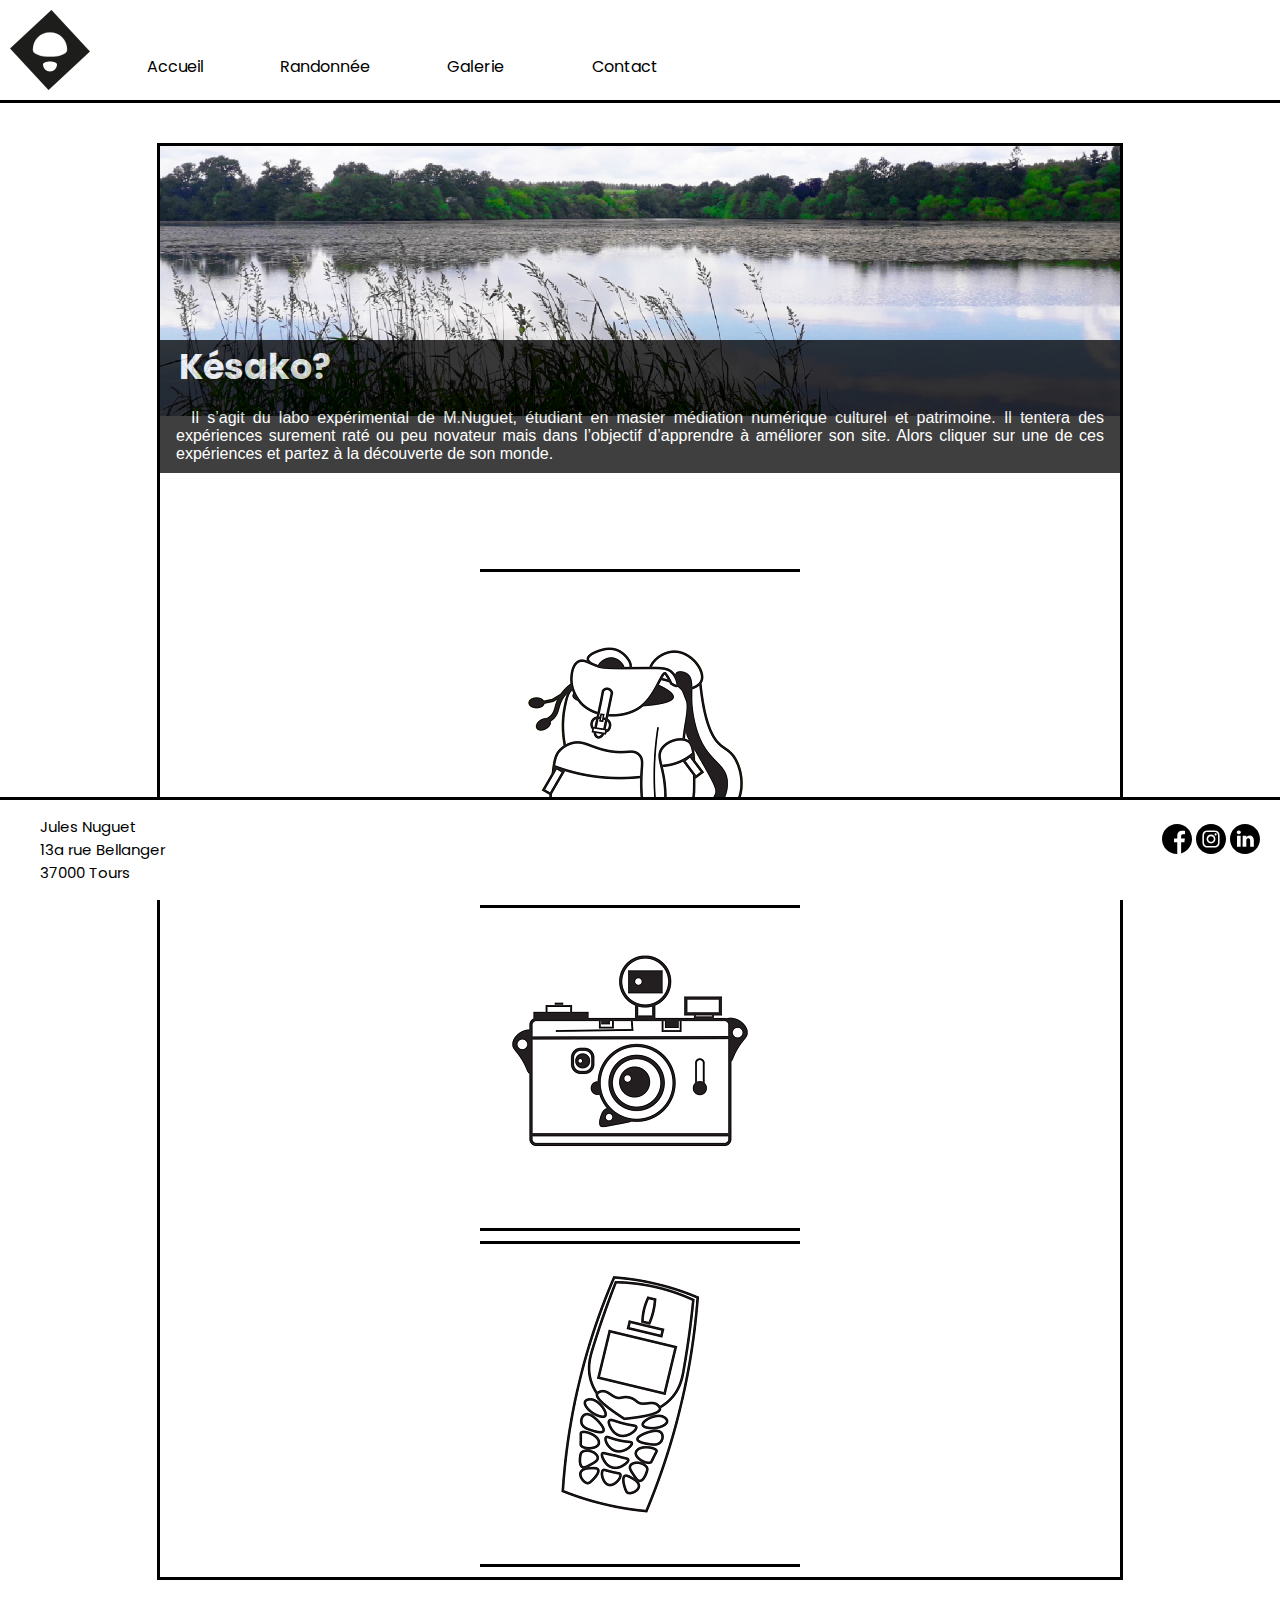
<file: Index.html>
<!doctype html>
<html>

<head>
	<meta charset="utf-8">
	<meta name="Description"
		content="Il s’agit du labo expérimental de M.Nuguet, étudiant en master médiation numérique culturel et patrimoine. Il tentera des expériences surement raté ou peu novateur mais dans l’objectif d’apprendre à améliorer son site. Alors cliquer sur une  de ces expériences et partez à la découverte de son monde.">
	<meta name="Author" content="Jules Nuguet">
	<meta name="Keywords" content="Patrimoine, Tours, Laval ,Histoire">
	<meta name="viewport">
	<title> Acceuil</title>
	<link href="Css/Style.css" rel="stylesheet" type="text/css">
	<link rel="shortcut icon" type="image/x-icon" href="./img/favicon.ico">
	<link rel="preconnect" href="https://fonts.gstatic.com">
	<link href="https://fonts.googleapis.com/css2?family=Poppins:wght@900&display=swap" rel="stylesheet">
</head>

<header>
	<img class="logo" src="img/logo.svg">
	<nav class="navigation">
		<ul class="niveau1">
			<li><a href="Index.html">Accueil</a></li>
			<li class="sousmenu"><a href="Randonnée.html">Randonnée</a>
				<ul class="niveau2">
					<li><a href="Randonnée.html#at1">Laval</a></li>
					<li><a href="Randonnée.html#at2">Tours</a></li>
					<li><a href="Randonnée.html#at3">Pontivy</a></li>
				</ul>
			</li>
			<li><a href="Patrimoine.html">Galerie</a></li>
			<li><a href="Contact.html">Contact </a></li>
		</ul>
	</nav>
</header>

<body>
	<div class="cont-a">
		<div class="cont-b">
			<img class="fisrtimg" src="img/img1.jpg.png" height="100%" width="100%">
			<div class="qui">
				<h1>Késako?</h1>
				<p>Il s’agit du labo expérimental de M.Nuguet, étudiant en master médiation numérique culturel et
					patrimoine. Il tentera des expériences surement raté ou peu novateur mais dans l’objectif
					d’apprendre à améliorer son site. Alors cliquer sur une de ces expériences et partez à la découverte
					de son monde.</p>
			</div>
			<div class="cont-d">

				<div class="carre bc1">
					<div class="test"></div>
					<div class="test2"></div>
					<div class="test3"></div>
					<div class="cont-c"></div>
					<h1 class="int">Randonnée</h1>
				</div>
				<div class="carre bc2">
					<div class="test4"><img class="fisrtimg" src="img/ap1.svg" height="100%" width="100%"></div>
					<div class="cont-c"></div>
					<h1 class="int">Galerie</h1>
					
				</div>
				<div class="carre bc3">
					<div class="test5"></div>
					<div class="cont-c"></div>
					<h1 class="int">Contact</h1>
				</div>
			</div>

</body>
<footer>
	<ul>
		<li>Jules Nuguet </li>
		<li> 13a rue Bellanger</li>
		<li> 37000 Tours</li>
	</ul>

	<ul class="social">
		<li> <a href="https://www.facebook.com/jules.ngt.4" alt="facebook" target="_blank">
				<img src="img/facebook.svg" height="30" width="30"></a></li>
		<li><a href="https://www.instagram.com/julesngt/" alt="instagram" target="_blank"><img src="img/instagram.svg"
					height="30" width="30"></a></li>
		<li> <a href="https://www.linkedin.com/in/jules-nuguet-945175155/" alt="linkedin" target="_blank"> <img
					src="img/linkedin.svg" height="30" width="30"> </a> </li>
	</ul>
</footer>

</html>
</file>
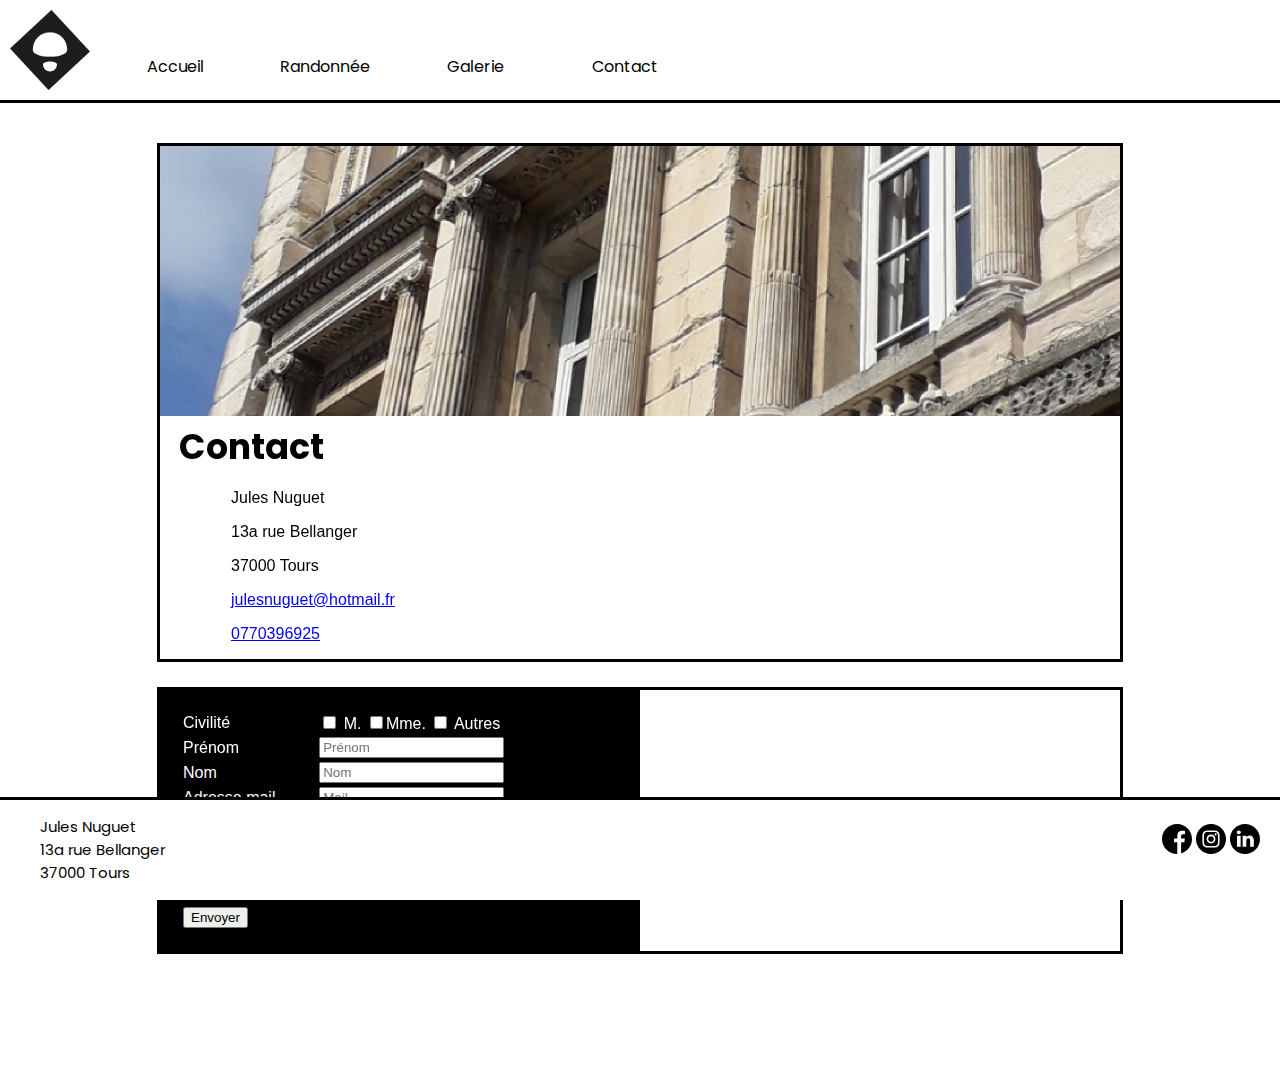
<file: Contact.html>
<!doctype html>
<html>

<head>
	<meta charset="utf-8">
	<title> Contact </title>
	<link rel="stylesheet" href="Css/Style.css" type="text/css">
	<link rel="shortcut icon" type="image/x-icon" href="./img/favicon.ico">
	<link rel="preconnect" href="https://fonts.gstatic.com">
	<link href="https://fonts.googleapis.com/css2?family=Poppins:wght@900&display=swap" rel="stylesheet">

</head>
<header>
	<img class="logo" src="img/logo.svg">
	<nav class="navigation">
		<ul class="niveau1">
			<li><a href="Index.html">Accueil</a></li>
			<li class="sousmenu"><a href="Randonnée.html">Randonnée</a>
				<ul class="niveau2">
					<li><a href="Randonnée.html#at1">Laval</a></li>
					<li><a href="Randonnée.html#at2">Tours</a></li>
					<li><a href="Randonnée.html#at3">Pontivy</a></li>
				</ul>
			</li>
			<li><a href="Patrimoine.html">Galerie</a></li>
			<li><a href="Contact.html">Contact </a></li>
		</ul>
	</nav>
</header>

<body>

	<div class="cont-a">
		<div class="cont-b">
			<img class="fisrtimg" src="img/img4.jpg.png" height="100%" width="100%">


			<h1> Contact </h1>
			<ul>
				<li>
					<p>Jules Nuguet</p>
				</li>
				<li>
					<p>13a rue Bellanger</p>
				</li>
				<li>
					<p> 37000 Tours </p>
				</li>
				<li>
					<p><a href="mailto:julesnuguet53@hotmail.fr">julesnuguet@hotmail.fr</a></p>
				</li>
				<li>
					<p><a href="tel:+3370396925">0770396925</a></p>
				</li>
			</ul>

		</div>

		<div class="cont-b">
			<div class="cont-f">
				<form method="post"><iframe
						src="https://www.google.com/maps/embed?pb=!1m18!1m12!1m3!1d2701.2770301915484!2d0.7018821158661248!3d47.387027411112825!2m3!1f0!2f0!3f0!3m2!1i1024!2i768!4f13.1!3m3!1m2!1s0x47fcd437ea7ef9d3%3A0xbf7e5ad8e51214f3!2s13%20Rue%20Bellanger%2C%2037000%20Tours!5e0!3m2!1sfr!2sfr!4v1606820302011!5m2!1sfr!2sfr"
						width="50%" height="250PX" frameborder="0" style="border:0;" allowfullscreen=""
						aria-hidden="false" tabindex="0"></iframe>
					<table>
						<tr>
							<td> Civilité </td>
							<td> <input type="checkbox"> M. <input type="checkbox">Mme. <input type="checkbox"> Autres
							</td>
						</tr>
						<tr>
							<td> Prénom </td>
							<td> <input type="text" placeholder="Prénom"> </td>
						</tr>
						<tr>
							<td> Nom </td>
							<td> <input type="text" placeholder="Nom"> </td>
						</tr>
						<tr>
							<td> Adresse mail </td>
							<td> <input type="email" placeholder="Mail"> </td>
						</tr>
						<tr>

						</tr>

						<tr>
							<td> Message</td>
							<td> <textarea id="story" name="story" rows="5" cols="23">
                           Saisir votre message </textarea></td>
						</tr>
						<tr>
							<td> <input href="mailto:jules.nuguet@etu.univ-tours.fr" type="submit" value="Envoyer"></td>
						</tr>

					</table>

				</form>

			</div>
		</div>
	</div>
</body>
<footer>
	<ul>
		<li>Jules Nuguet </li>
		<li> 13a rue Bellanger</li>
		<li> 37000 Tours</li>
	</ul>

	<ul class="social">
		<li> <a href="https://www.facebook.com/jules.ngt.4" alt="facebook" target="_blank">
				<img src="img/facebook.svg" height="30" width="30"></a></li>
		<li><a href="https://www.instagram.com/julesngt/" alt="instagram" target="_blank"><img src="img/instagram.svg"
					height="30" width="30"></a></li>
		<li> <a href="https://www.linkedin.com/in/jules-nuguet-945175155/" alt="linkedin" target="_blank"> <img
					src="img/linkedin.svg" height="30" width="30"> </a> </li>
	</ul>
</footer>

</html>
</file>
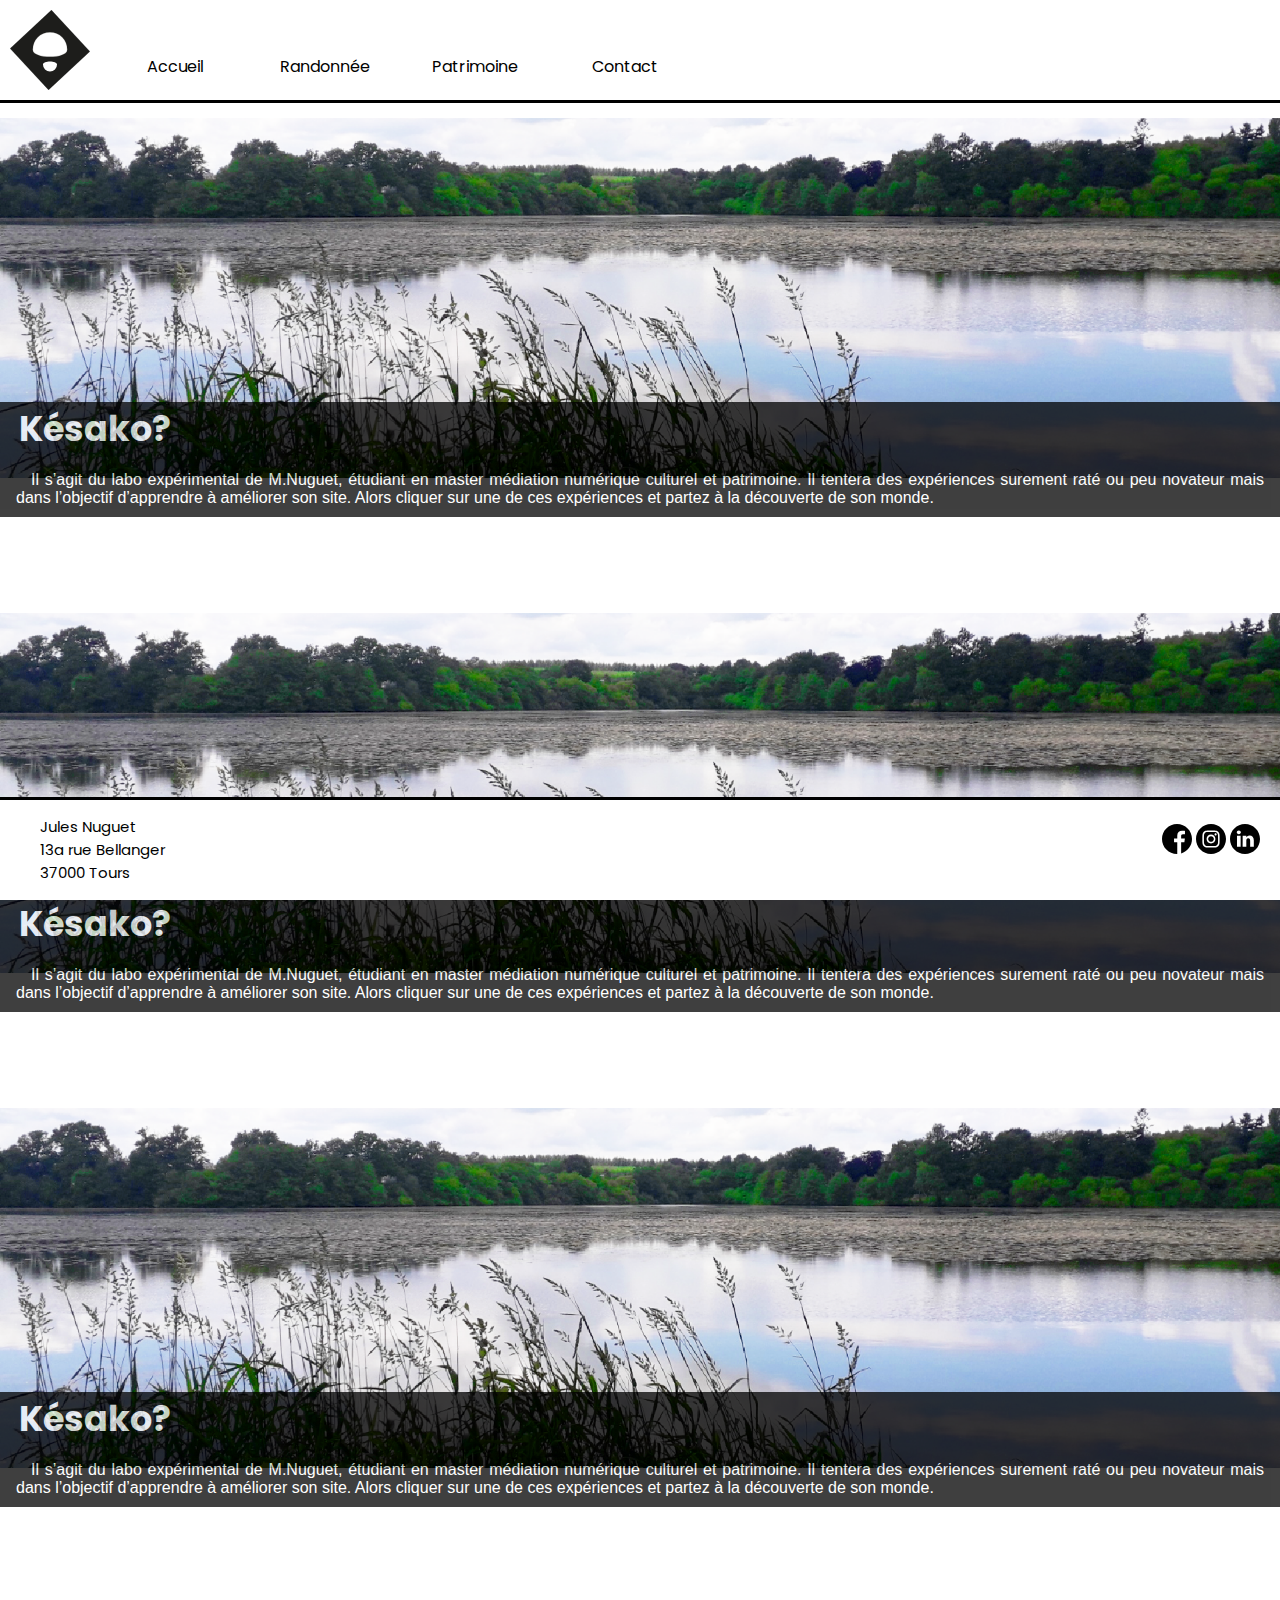
<file: Index - Copie.html>
<!doctype html>
<html>
	
<head>
<meta charset="utf-8">
<meta name="Description" content="Il s’agit du labo expérimental de M.Nuguet, étudiant en master médiation numérique culturel et patrimoine. Il tentera des expériences surement raté ou peu novateur mais dans l’objectif d’apprendre à améliorer son site. Alors cliquer sur une  de ces expériences et partez à la découverte de son monde.">
<meta name="Author" content="Jules Nuguet">
<meta name="Keywords" content="Patrimoine, Tours, Laval ,Histoire">
<meta name="viewport">
<title> Acceuil</title>
<link href="Css/Style.css" rel="stylesheet" type="text/css">
<link rel="shortcut icon" type="image/x-icon" href="./img/favicon.ico">
<link rel="preconnect" href="https://fonts.gstatic.com">
<link href="https://fonts.googleapis.com/css2?family=Poppins:wght@900&display=swap" rel="stylesheet">

</head>
	
<header>
	<img class="logo" src="img/logo.svg">
	<nav class="navigation">
  		<ul class="niveau1">
			<li><a href="Index.html">Accueil</a></li>
			<li class="sousmenu"><a href="Randonnée.html">Randonnée</a>
				<ul class="niveau2">
					<li><a href="Randonnée.html#at1">Laval</a></li>
					<li><a href="Randonnée.html#at2">Tours</a></li>
					<li><a href="Randonnée.html#at3">Pontivy</a></li>
				</ul>
			</li>
			<li><a href="Patrimoine.html">Patrimoine</a></li>
		<li><a href="Contact.html">Contact </a></li>
</ul>

</nav>
</header>
<body>
	<img class="fisrtimg" src="img/img1.jpg.png" height="100%" width="100%">
	<div class="qui">
			<h1>Késako?</h1>
			<p>Il s’agit du labo expérimental de M.Nuguet, étudiant en master médiation numérique culturel et patrimoine. Il tentera des expériences surement raté ou peu novateur mais dans l’objectif d’apprendre à améliorer son site. Alors cliquer sur une  de ces expériences et partez à la découverte de son monde.</p>
			</div>
		</div>
		<img class="fisrtimg" src="img/img1.jpg.png" height="100%" width="100%">
		<div class="qui">
				<h1>Késako?</h1>
				<p>Il s’agit du labo expérimental de M.Nuguet, étudiant en master médiation numérique culturel et patrimoine. Il tentera des expériences surement raté ou peu novateur mais dans l’objectif d’apprendre à améliorer son site. Alors cliquer sur une  de ces expériences et partez à la découverte de son monde.</p>
				</div>
			
		
		<img class="fisrtimg" src="img/img1.jpg.png" height="100%" width="100%">
<div class="qui">
		<h1>Késako?</h1>
		<p>Il s’agit du labo expérimental de M.Nuguet, étudiant en master médiation numérique culturel et patrimoine. Il tentera des expériences surement raté ou peu novateur mais dans l’objectif d’apprendre à améliorer son site. Alors cliquer sur une  de ces expériences et partez à la découverte de son monde.</p>
		</div>
	
	

			
		
</div>

</body>
<footer>
	<ul>
		<li>Jules Nuguet </li>
		<li> 13a rue Bellanger</li>
		<li> 37000  Tours</li>
		<!--
		<li> <a href="mailto:julesnuguet53@hotmail.fr">julesnuguet@hotmail.fr</a></li>
		<li> <a href="tel:+3370396925">0770396925</a></li>-->
	</ul>

<ul class="social">
	<li> <a href="https://www.facebook.com/jules.ngt.4" target="_blank"><img src="img/facebook.svg" height="30" width="30"></a></li>
	<li><a href="https://www.instagram.com/julesngt/" target="_blank"><img src="img/instagram.svg" height="30" width="30"></a></li>
	<li> <a href="https://www.linkedin.com/in/jules-nuguet-945175155/" target="_blank"> <img src="img/linkedin.svg" height="30" width="30"</a> </li>
</ul>
</footer></html>
</file>
<file: Css/Style.css>
/*Headders*/
.gallery-h {
	margin: 30px auto;  
    display: grid;
    grid-template-columns: repeat(auto-fill, 200px);
    justify-content: center;
    grid-gap: 10px;
}
.gal-h{
    width: 200px;
    height: 300px;
    background: #333;
	animation-delay:30s;
	-webkit-animation: scale-in-center 0.5s cubic-bezier(0.250, 0.460, 0.450, 0.940) both;
	        animation: scale-in-center 0.5s cubic-bezier(0.250, 0.460, 0.450, 0.940) both;

}

.gal-h:hover{
	width: 300px;
    height: 450px;
	z-index: 2;
	transition: all 1s;
	position: relative ;
	top: -50px;
	right:75px;
}

.gallery-v {
		margin: 30px auto;  
    display: grid;
    grid-template-columns: repeat(auto-fill, 300px);
    justify-content: center;
    grid-gap: 10px;
}
.gal-v{
    width: 300px;
    height: 200px;
    background: #333;
	animation-delay:30s;
	
	-webkit-animation: scale-in-center 0.5s cubic-bezier(0.250, 0.460, 0.450, 0.940) both;
	        animation: scale-in-center 0.5s cubic-bezier(0.250, 0.460, 0.450, 0.940) both;

}
.gal-v:hover{
	 width: 450px;
    height: 300px;
	z-index: 8;
	transition: all 1s;
	position: relative ;
	top: -50px;
	right:75px;

}


@keyframes scale-in-center {
  0% {
    -webkit-transform: scale(0);
            transform: scale(0);
    opacity: 1;
  }
  100% {
    -webkit-transform: scale(1);
            transform: scale(1);
    opacity: 1;
  }
}

header{
	background-repeat: repeat;
	background-color: white;
	border-bottom: solid;
	position: fixed;
	top: 0px;
	height: 100px;
	width: 100%;
	z-index: 10}
.logo{
	width: 80px;
	height: 80px;
	position: fixed;
	left:10px;
	top:10px}
/*menu*/
.navigation{
	position: fixed;
	top: 50px;
	left: 100px;
	font-family: 'Poppins', sans-serif;}
nav ul li { 
	float:left;
	list-style:
	none; }
nav ul ul {
	display:none;
	width:150px;}
nav li {
	background:white;}
nav li a {
	text-decoration: none;
	color: #000;
	padding: 4px 0 4px;
	display:block; width:150px;}
nav ul {
	padding: 0;
	margin:0px;
	text-align:center;}
nav ul.niveau1 li.sousmenu:hover ul.niveau2{
	display:block;}
nav li:hover{
	border-bottom: solid;
	border-bottom-color:#8192A1}
nav li.sousmenu:hover {
	background-color: #8192A1}
/* Formulaire */
.cont-b li  {
	list-style:none;

}

table{
	width: 50%;
	background-color: black;
	color: white;
	font-family:'Roboto', sans-serif; ;
	padding: 20px;}



textarea{
	border: solid;
	font-family: 'Roboto', sans-serif;
	width: 100%}
select{
	border: solid;
	font-family: 'Roboto', sans-serif;
}

/*Coprs*/
body{
display:block;
position: relative;
top: 100px;
	margin-left:  auto;
margin-right:auto;
padding-top :10px ;
padding-bottom: 100px;
animation-direction:alternate-reverse;
animation-duration:10s;
animation-iteration-count:infinite;
animation-name:anim-back}

	
@-webkit-keyframes anim-back {
  0% {
   background: linear-gradient( 70deg, #475159,#70818C,#70818C);
  }
  50% {
   background: linear-gradient(70deg, #70818C,#475159,#70818C);
  }
	100% {
   background: linear-gradient(70deg, #70818C,#70818C,#475159);
  }
}


.cont-a{
	
	width:100%; 
	float:middle ;
	align-items: center;
	margin: 0 auto;
	height: 100%;	}
.cont-b{
	background: white ;
	max-width: 75% ;
	margin: 0 auto;  
	/*box-shadow: -12px 12px 12px darkgrey;*/
	margin-bottom: 25px;
	margin-top: 25px;
	
	border: solid}
	
		
.cont-c{
	display: none;

	position: relative;
	top: 150px;
	width: 300px;
	height: 150px;

	opacity: 75%;
z-index:10 ;}
.cont-d{
	
		position: relative;
		top: -100PX;
		bottom: 0;
		right: 0;
		left: 10;
		display: flex;
		justify-content: center;
		align-items: center;}
.cont-e{
	display: block}
.cont-f{
		display: inline;
	margin:auto}
	.cont-f iframe {float:right;
	top: 100px
	HA}
.qui{
		background-color: black;
		color: white;
		position: relative;
		width: 50%;
		top: -250px;
		opacity: 75%}
/*carré*/
.carre {
	padding: 10px;
	margin: 10px;
	border-bottom: solid;
	border-top:solid;
	height: 300px;
	width: 300px;}
.bc1{
	background-image: url("../img/bag0.png");
}
.bc2{
	background-image: url("../img/ap0.png");
}
.bc3{
	background-image: url("../img/tel01.png");
}
.int{
	color: white;
		display: none;
		position: relative;
		width: 300px;
		opacity: 100%;
		z-index: 1;
}
.carre:hover{
	padding: 10px;
	margin: 10px ;
	border-bottom: solid;
	border-top:solid;
	background-color: black;
	height: 300px;
	width: 300px;}
.bc1:hover{
		background-image: url("../img/bag1.png");
	}

.carre:hover .test{
	width: 50px;
	height: 50px;
	animation-duration: 3s;
	animation-name: poke;
	animation-iteration-count: infinite;
	float : left;

}

  @keyframes poke {
	0% {
	background-image: url("../img/icons3.png");
	  position: relative;
	  top:100px;
	  left: 80px;
	  opacity: 0%;

	}
  
	75% {
		position: relative;
		top:0px;
		left: 0px;
		opacity: 100%
	}

	100%{
		background-image: url("../img/icons3.png");
		position: relative;
		top:10px;
		left: -30px;
		opacity: 0%
	}
  }
  .carre:hover .test2{
	
	width: 50px;
	height: 50px;
	animation-duration: 3s;
	animation-delay: 1S;
	animation-name: poke2;
	animation-iteration-count: infinite;
	float : left;
}

  @keyframes poke2 {
	0% {
	background-image: url("../img/icons.png");
	  position: relative;
	  top:100px;
	  left: 50px;
	  opacity: 0%;

	}
  
	75% {
		position: relative;
		top:0px;
		left: 50px;
		opacity: 100%
	}

	100%{
		background-image: url("../img/icons.png");
		position: relative;
		top:10px;
		left: 50px;
		opacity: 0%
	}
  }
  .carre:hover .test3{
	
	width: 50px;
	height: 50px;
	animation-duration: 3s;
	animation-delay: 2s;
	animation-name: poke3;
	animation-iteration-count: infinite;
	float : left;
}

  @keyframes poke3 {
	0% {
	background-image: url("../img/icons2.png");
	  position: relative;
	  top:100px;
	  left: 100px;
	  opacity: 0%;

	}
  
	75% {
		position: relative;
		top: 0px;
		left: 120px;
		opacity: 100%
	}

	100%{
		background-image: url("../img/icons2.png");
		position: relative;
		top:10px;
		left: 140px;
		opacity: 0%
	}
  }
  .test4{
	  display: none;
	  top: -80px;
  }
  
  .carre:hover .test4{
	display: block;
	
	animation-duration: 2s;
	animation-name: poke4;
	animation-iteration-count: infinite;
	float : left;
}

  @keyframes poke4 {
	0% {
		position: relative;
		top:-10px;
		left: 90px;
	
	  width: 150px;
	  height: 150px;
	opacity: 0%;

	}
  
	100%{
		position: relative;
		top:-10px;
		left: 90px;
	

		width: 150px;
		height: 150px;

	}
  }
  .test5{

	display: none;

	height: 30px;
	width: 30px;
	background-image: url("../img/tel02.jpg");
}

.carre:hover .test5{
  display: block;
  position: relative;
  top:95px;
  left: 130px;
  animation-duration: 2s;
  animation-name: poke5;
  animation-iteration-count: infinite;
  float : left;
}
 
  @keyframes poke5 {
	0% {
	  transform: scale3d(1, 1, 1);

	}
	30% {
	transform: scale3d(1.25, 0.75, 1);
	}
	40% {
	transform: scale3d(0.75, 1.25, 1);
	}
	50% {
	transform: scale3d(1.15, 0.85, 1);
	}
	65% {
	transform: scale3d(0.95, 1.05, 1);
	}
	75% {
	 transform: scale3d(1.05, 0.95, 1);
	}
	100% {
	transform: scale3d(1, 1, 1);
	}
  }

 
.carre:hover .int{
	display: block;
	background-color: black;
	opacity: 75%;
	height: 150px;
}
.carre:hover .cont-c{
	display: block}
/*Texte*/
.cont-c p{
	margin: 0px}
p{
    font-family: Roboto, sans-serif;
    font-style: normal;
    font-weight: normal;
    margin-right: 16px;
    margin-left: 16px;
    padding-bottom: 10px;
    text-indent: 15px;
    text-align: justify;
    text-align-last: left;}
.cont-b li p {
 	margin-right: 16px;
    margin-left: 16px;
    padding-bottom: 0px;
    text-indent: 15px;
    text-align: justify;
    text-align-last: left;}
h1{
	font-family:Poppins, sans-serif;
	font-size:35px;
	font-style:normal;
	font-weight:bold;
	margin-left:4px;
	text-indent:15px;
	margin-block-start: 0px;
    margin-block-end: 0px;}
h2{
	font-family:Poppins, sans-serif;
	font-size:15px;
	font-style:normal;
	font-weight:bold;
	margin-left:4px;
	text-indent:15px;}
/*Image*/ 
.imgart {
	padding: 10px;
	background-color: black;
	float:left;
	margin-bottom: 10px;
	margin-top: 10px;
	margin-right: 10px;}
.imgalt {
	padding: 10px;
	background-color: black;
	float:right;
	margin-bottom: 10px;
	margin-top: 10px;
	margin-left: 10px;}
/*footer*/
footer{
	display: block;
	background-repeat: repeat;
	background-color: white;
	border-top: solid;
	position:fixed;
	left: 0px;
	bottom: 0px;
	width:100%;
	height: 100px;
	z-index: 1}

footer ul {
	list-style: none;
	font-family: Poppins, sans-serif;
	font-size: 15px;
}
.social li{
	display: inline;}
.social {
	float:right;
	position: relative;
	bottom: 90px;
	right: 20px ;
}
/*Bouton*/
button{
	float: left;
    display: block;
      background-color: white;
      border-radius:20px;
      border: solid black;
      width: 40px;
	 height: 40px;
      cursor: pointer;
      margin: 5px;}
button:hover{
	background-color: #475159;}


@media only screen and (max-width : 320px) {	}
@media only screen and (max-width : 750px) {
	.cont-b{
		max-width: 100%;}
	.navigation{
		width: 150px;
		top: 0px;
		font-size:10px}}
@media only screen and (max-width : 1300px) {
	.cont-d{
		display: block;
		top: 0px}
	.carre{
	margin-left: auto;
  	margin-right: auto;}
	.carre:hover{
	margin-left: auto;
  	margin-right: auto;}
	.qui{
	background-color: black;
	color: white;
	position: relative;
	width: 100%;
	top: -80px;
	opacity: 75%}}
</file>
